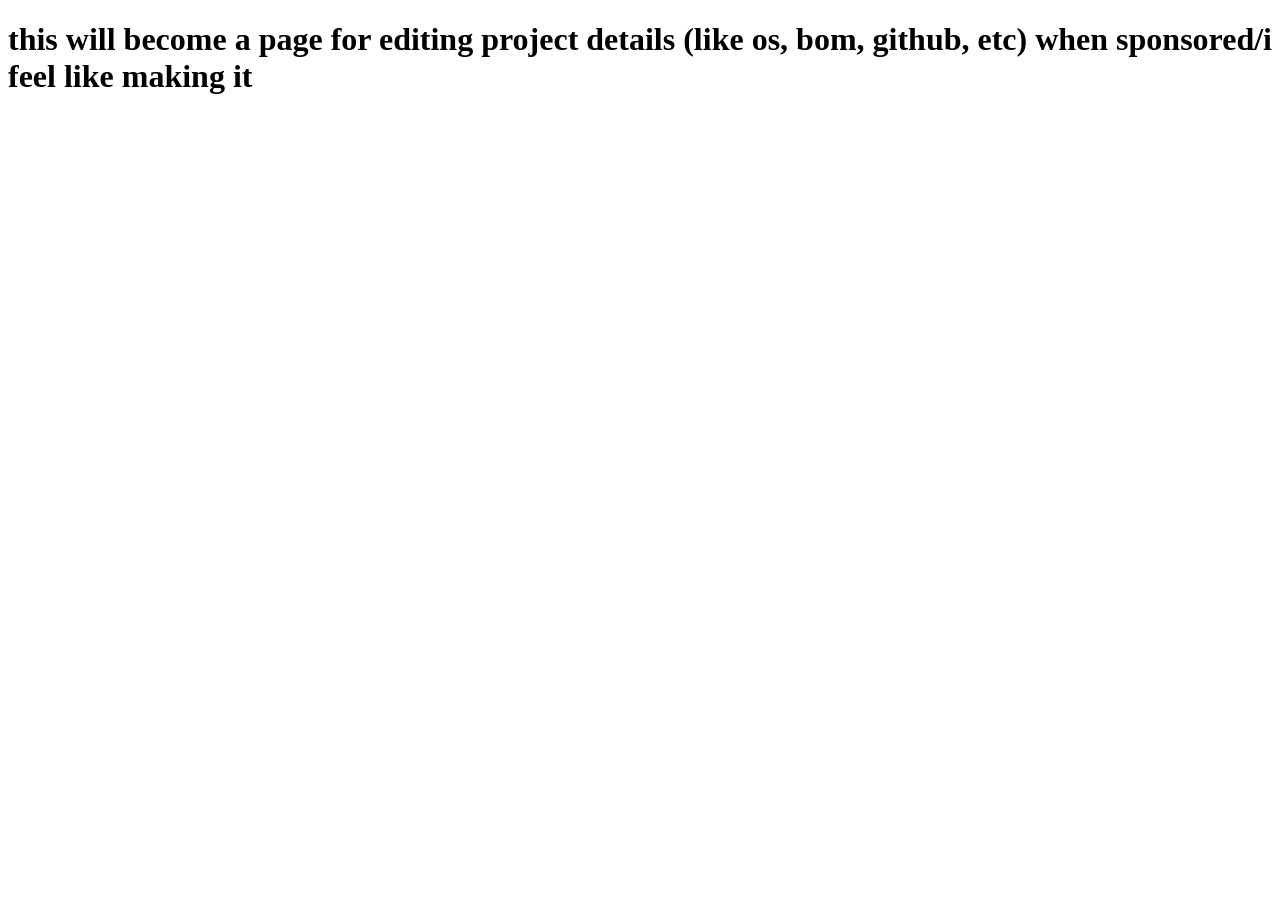
<file: edit.html>
<!DOCTYPE html>
<html lang="en">
  <head>
    <meta charset="UTF-8">
    <title>PLACEHOLDER</title>
  </head>

  <body>
    <h1>this will become a page for editing project details (like os, bom, github, etc) when sponsored/i feel like making it</h1>
  </body>
</html>
</file>
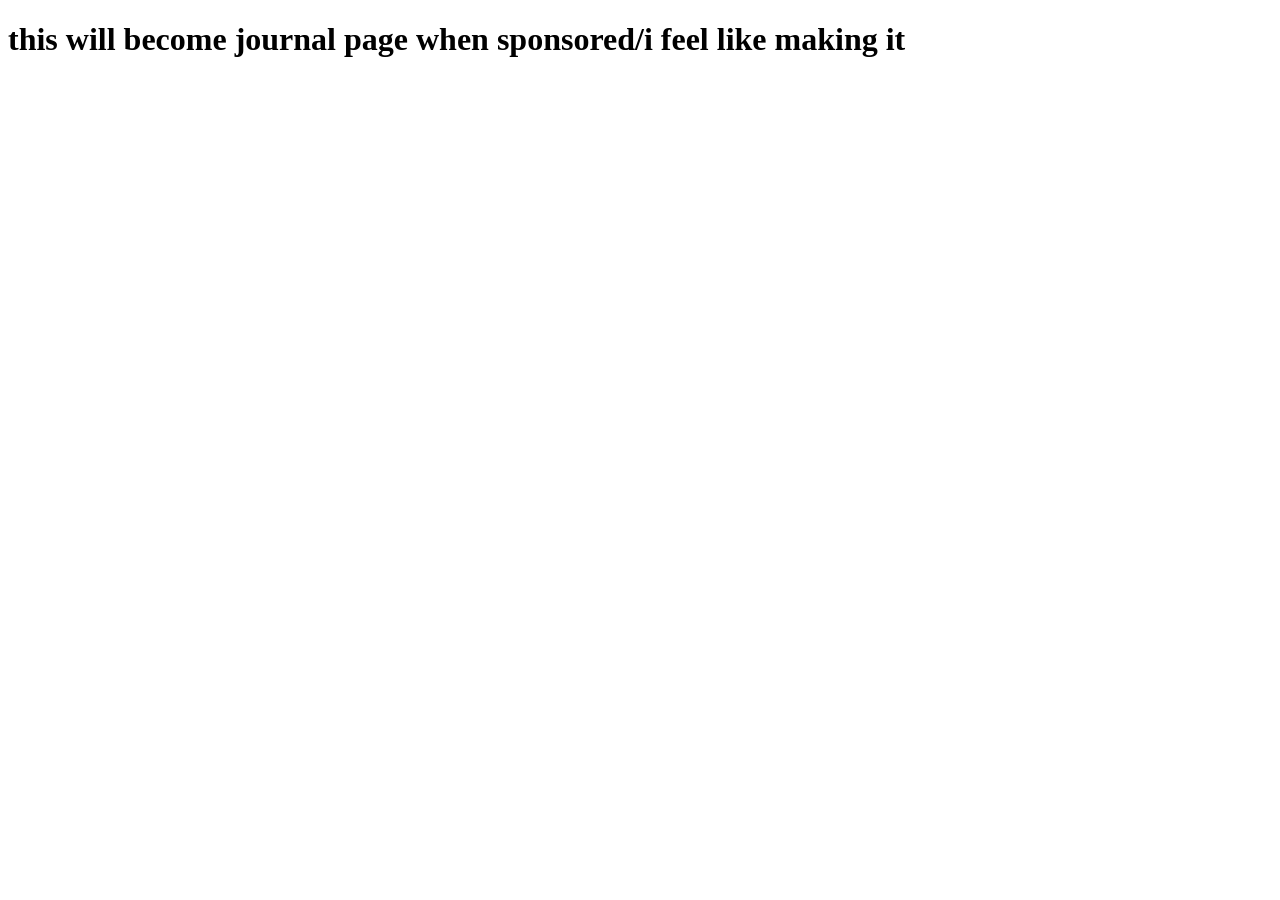
<file: journals.html>
<!DOCTYPE html>
<html lang="en">
  <head>
    <meta charset="UTF-8">
    <title>PLACEHOLDER</title>
  </head>

  <body>
    <h1>this will become journal page when sponsored/i feel like making it</h1>
  </body>
</html>
</file>
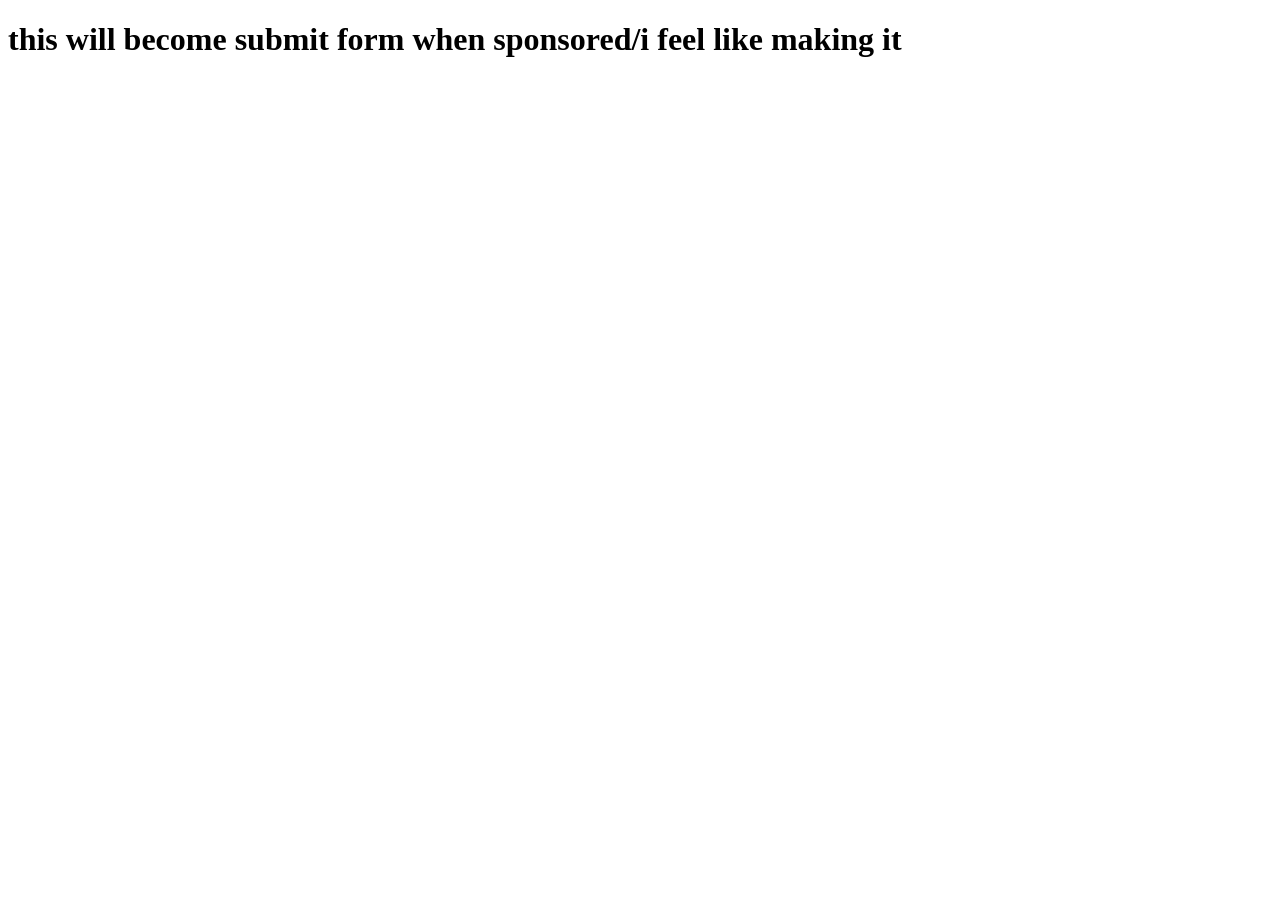
<file: submit.html>
<!DOCTYPE html>
<html lang="en">
  <head>
    <meta charset="UTF-8">
    <title>PLACEHOLDER</title>
  </head>

  <body>
    <h1>this will become submit form when sponsored/i feel like making it</h1>
  </body>
</html>
</file>
